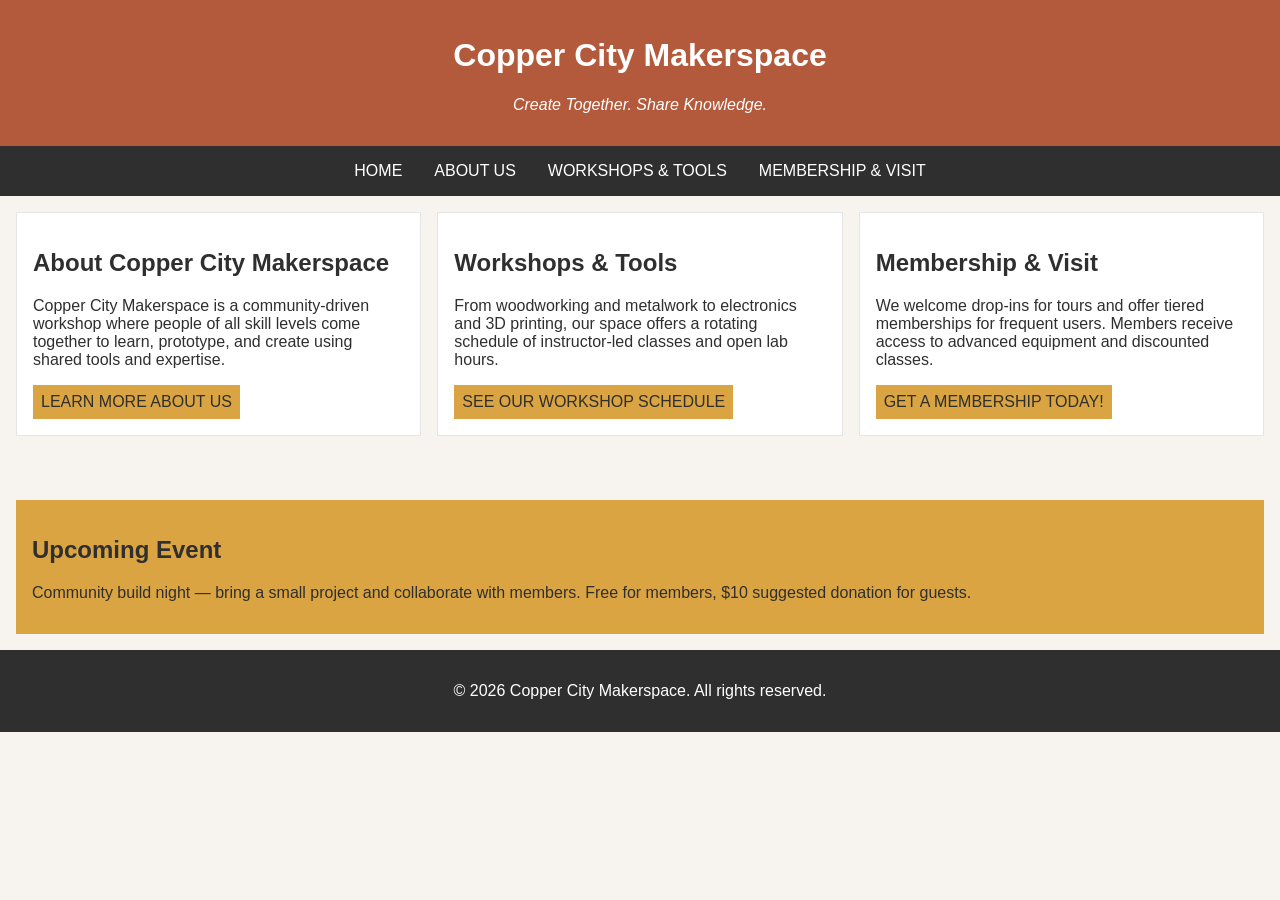
<file: index.html>
<!DOCTYPE html>
<html lang="en">
<head>
    <meta charset="UTF-8">
    <meta name="viewport" content="width=device-width, initial-scale=1.0">
    <link rel="stylesheet" href="styles.css">
    <title>Copper City Makerspace</title>
</head>
<body>
<header>
    <h1>Copper City Makerspace</h1>
    <p>Create Together. Share Knowledge.</p>
</header>
<nav>
    <ul>
        <li><a href="index.html">Home</a></li>
        <li><a href="about.html">About Us</a></li>
        <li><a href="workshops.html">Workshops & Tools</a></li>
        <li><a href="memberships.html">Membership & Visit</a></li>
    </ul>
</nav>
<main class = "card-row">
    <section id="about">
        <h2>About Copper City Makerspace</h2>
        <p>Copper City Makerspace is a community-driven workshop where people of all skill levels come together to learn, prototype, and create using shared tools and expertise.</p>
        <a href="about.html">Learn More About Us</a>
    </section>
    <section id="workshops">
        <h2>Workshops & Tools</h2>
        <p>From woodworking and metalwork to electronics and 3D printing, our space offers a rotating schedule of instructor-led classes and open lab hours.</p>
        <a href="workshops.html">See Our Workshop Schedule</a>
    </section>
    <section id="memberships">
        <h2>Membership & Visit</h2>
        <p>We welcome drop-ins for tours and offer tiered memberships for frequent users. Members receive access to advanced equipment and discounted classes.</p>
        <a href="memberships.html">Get A Membership Today!</a>
    </section>
</main>
<aside>
    <h2>Upcoming Event</h2>
    <p>Community build night — bring a small project and collaborate with members. Free for members, $10 suggested donation for guests.</p>
</aside>
<footer>
    <p>&copy; 2026 Copper City Makerspace. All rights reserved.</p>
</footer>
</body>
</html>
</file>
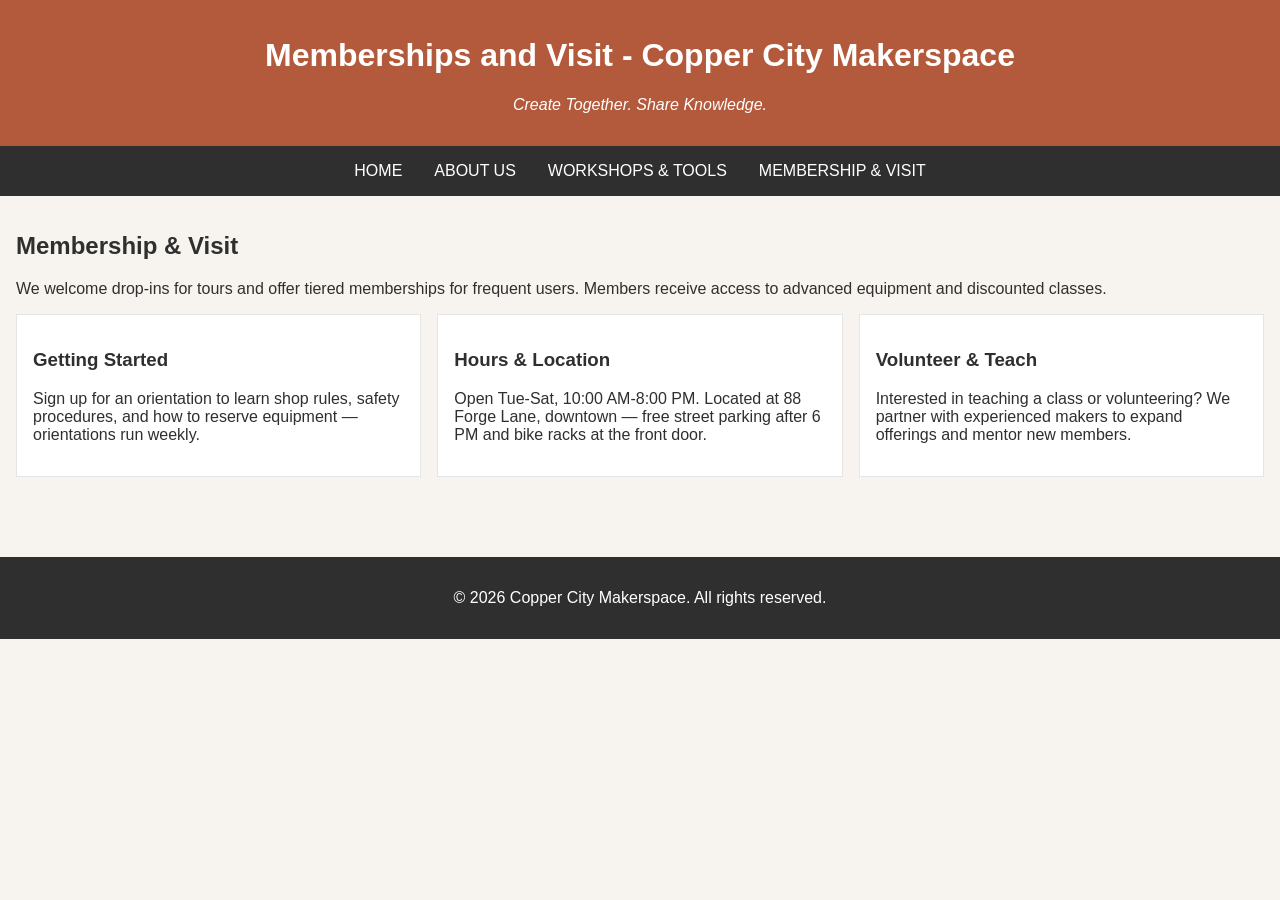
<file: memberships.html>
<!DOCTYPE html>
<html lang="en">
<head>
    <meta charset="UTF-8">
    <meta name="viewport" content="width=device-width, initial-scale=1.0">
    <link rel="stylesheet" href="styles.css">
    <title>Memberships- Copper City Makerspace</title>
</head>
<body>
     <header>
        <h1>Memberships and Visit - Copper City Makerspace</h1>
        <p>Create Together. Share Knowledge.</p>
    </header>
    <nav>
    <ul>
        <li><a href="index.html">Home</a></li>
        <li><a href="about.html">About Us</a></li>
        <li><a href="workshops.html">Workshops & Tools</a></li>
        <li><a href="memberships.html">Membership & Visit</a></li>
    </ul>
</nav>
<main>
    <section id="memberships">
        <h2>Membership & Visit</h2>
        <p>We welcome drop-ins for tours and offer tiered memberships for frequent users. Members receive access to advanced equipment and discounted classes.</p>
        <div class="card-row"> 
            <section>
                <h3>Getting Started</h3>
                <p>Sign up for an orientation to learn shop rules, safety procedures, and how to reserve equipment — orientations run weekly.</p>
            </section>
            <section>
                <h3>Hours & Location</h3>
                <p>Open Tue-Sat, 10:00 AM-8:00 PM. Located at 88 Forge Lane, downtown — free street parking after 6 PM and bike racks at the front door.</p>
            </section>
            <section>
                <h3>Volunteer & Teach</h3>
                <p>Interested in teaching a class or volunteering? We partner with experienced makers to expand offerings and mentor new members.</p>
            </section>
        </div>
    </section>
</main>
<footer>
    <p>&copy; 2026 Copper City Makerspace. All rights reserved.</p>
</footer>
</body>
</html>
</file>
<file: styles.css>
/* =====  CSS by Christina Carrasquilla, updated by Teagan Rathmann =====  */

/* ===== Color Palette 

Copper:#B35A3C
Charcoal:#2F2F2F
Light Background:#F7F4EF
Card Background:#FFFFFF
Soft Gold:#D9A441
Border:#E5E5E5

===== */

/* ===== GLOBAL (Base) Styles ===== */

body {
    font-family: Arial, sans-serif;
    margin: 0;
    background-color: #F7F4EF;
    color: #2F2F2F;
    display:grid;
    grid-template-columns: 1fr;
}

header {
    background-color: #B35A3C;
    color: white;
    text-align: center;
    padding: 1rem;
}

header img {
    margin-top: 0.5rem;
}
header p {
    font-style:italic;
}
nav {
    background-color: #2F2F2F;
    padding:.5rem;
}

nav ul {
    list-style: none;
    margin: 0;
    padding: 0;
}

nav a {
    color: white;
    text-decoration: none;
    padding: 0.5rem;
    display: inline-block;
    text-transform:uppercase;
}

nav a:hover {
    background-color: #B35A3C;
}

main {
    padding: 1rem;
}

main a {
    background-color: #D9A441;
    color: #2F2F2F;
    text-decoration: none;
    padding: 0.5rem;
    display: inline-block;
    text-transform:uppercase;
}

main a:hover {
    background-color: #B35A3C;
    color: white;
}

section {
    margin-bottom: 2rem;
}

.card-row section {
    background-color: white;
    border: 1px solid #E5E5E5;
    padding: 1rem;
}

img {
    display: block;
    margin-top: 0.5rem;
    max-width: 100%;
}

aside {
    background-color: #D9A441;
    padding: 1rem;
    margin: 1rem;
}

footer {
    background-color: #2F2F2F;
    color: white;
    text-align: center;
    padding: 1rem;
}

/* ===== MEDIA QUERY (MEDIUM SIZES) ===== */
@media screen and (min-width: 817px) {
    nav ul {
        display: flex;
        justify-content: center;
        gap: 1rem;
    }

    .card-row {
        display: flex;
        gap: 1rem;
    }

    .card-row section {
        width: 30%;
    }
}
</file>
